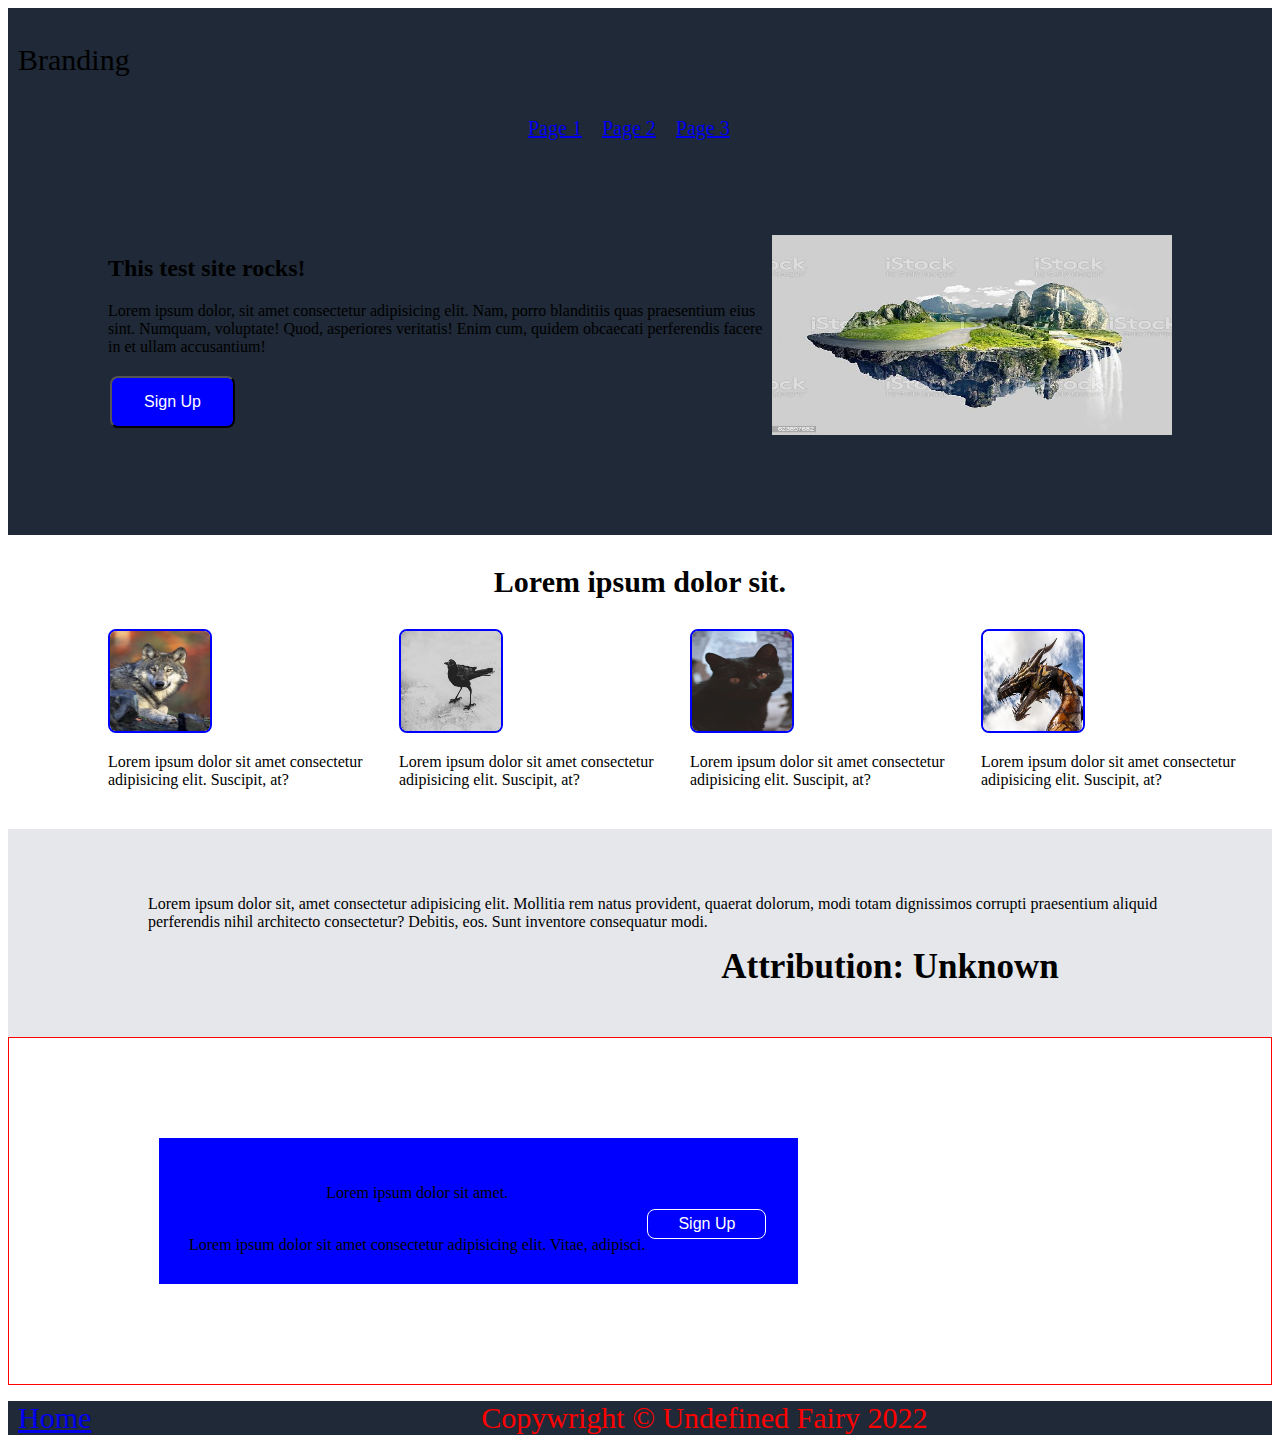
<file: index.html>
<!DOCTYPE html>
<html lang="en">
<head>
    <meta charset="UTF-8">
    <meta http-equiv="X-UA-Compatible" content="IE=edge">
    <meta name="viewport" content="width=device-width, initial-scale=1.0">
    <title>Shadow Web</title>
    <link rel="stylesheet" href="/css/style.css">
</head>
<header>
    <div class="header">
    <div class="brand">
        <p>Branding</p>
    </div>
        <div class="navigation">
            <div class="one"><a href="./pg01.html">Page 1</a></div>
            <div class="two"><a href="./pg02.html">Page 2</a></div>
            <div class="three"><a href="./pg03.html">Page 3</a></div>
        </div>
</div>
</header>
<body>

    <div class="section01">
        <div class="one">
            <div class="A">
                <h2>This test site rocks!</h2>
                <p>Lorem ipsum dolor, sit amet consectetur adipisicing elit. Nam, porro blanditiis quas praesentium eius sint. Numquam, voluptate! Quod, asperiores veritatis! Enim cum, quidem obcaecati perferendis facere in et ullam accusantium!</p>
                
                <button class="B">Sign Up</button>
            </div>
        
        </div>
        <div class="three"><img src="./img/istockphoto-623897682-612x612.jpg" alt=""></div>
    </div>

    <div class="title"><p>Lorem ipsum dolor sit.</p></div>
    <div class="section02">
            <div class="one"><a href="./pg01.html" target="_blank"><img src="./img/nature-animal-wolf-wilderness.png" alt=""></a><p>Lorem ipsum dolor sit amet consectetur adipisicing elit. Suscipit, at?</p></div>
            <div class="two"><a href="./pg01.html" target="_blank"><img src="./img/pexels-photo-2024898.png" alt=""></a><p>Lorem ipsum dolor sit amet consectetur adipisicing elit. Suscipit, at?</p></div>
            <div class="three"><a href="./pg01.html" target="_blank"><img src="./img/pexels-photo-2257262.png" alt=""></a><p>Lorem ipsum dolor sit amet consectetur adipisicing elit. Suscipit, at?</p></div>
            <div class="four"><a href="./pg01.html" target="_blank"><img src="./img/pexels-photo-9891049.png" alt=""></a><p>Lorem ipsum dolor sit amet consectetur adipisicing elit. Suscipit, at?</p></div>
        
    </div>


    <div class="section03">
        <blockquote class="A">Lorem ipsum dolor sit, amet consectetur adipisicing elit. Mollitia rem natus provident, quaerat dolorum, modi totam dignissimos corrupti praesentium aliquid perferendis nihil architecto consectetur? Debitis, eos. Sunt inventore consequatur modi.</blockquote>
        <div class="B">Attribution: Unknown</div>
    </div>



    <div class="section04">
        <div class="one">
            <div class="two"><p>Lorem ipsum dolor sit amet.</p><br>Lorem ipsum dolor sit amet consectetur adipisicing elit. Vitae, adipisci.</div>
            <div><button class="three">Sign Up</button></div>
        </div>
    </div>


</body>
<footer>
    <p>
        <div class="footer">
            <div class="one"><a href="/">Home</a></div>
            <div class="two">Copywright &copy; Undefined Fairy 2022</div>
        </div>
    </p>
</footer>
</html>
</file>
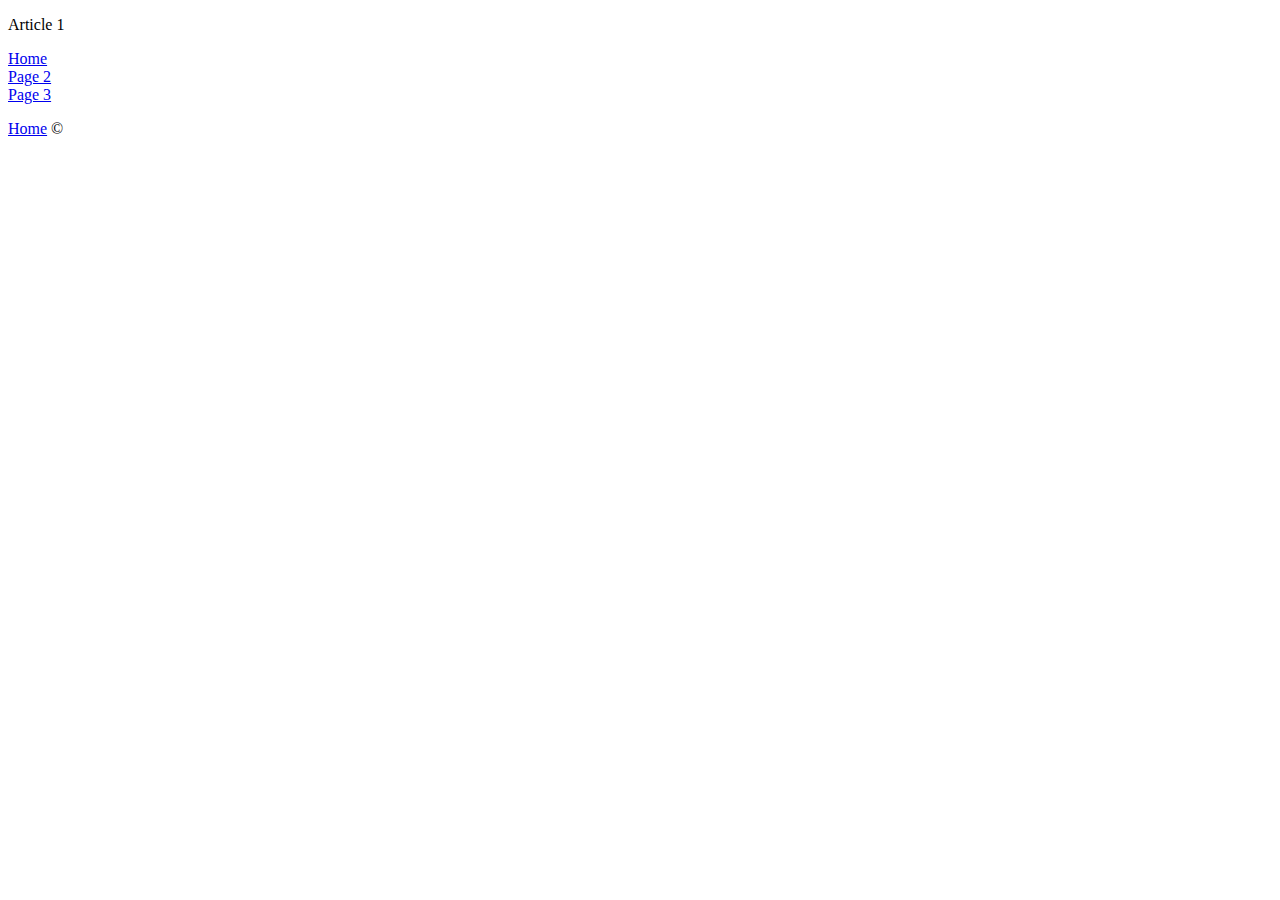
<file: pg01.html>
<!DOCTYPE html>
<html lang="en">
<head>
    <meta charset="UTF-8">
    <meta http-equiv="X-UA-Compatible" content="IE=edge">
    <meta name="viewport" content="width=device-width, initial-scale=1.0">
    <title>Shadow Web</title>
    <link rel="stylesheet" href="/css/style.css">
</head>
<header><div>
    <p>Article 1</p>
    <div>
        <div><a href="/">Home</a></div>
        <div><a href="./pg02.html">Page 2</a></div>
        <div><a href="./pg03.html">Page 3</a></div>
    </div>
</div></header>
<body>
    
</body>
<footer>
    <p><a href="/">Home</a> &copy;</p>
</footer>
</html>
</file>
<file: css/style.css>
img {
    height: 100px;
    width: 100px;
}

/* * {
    border: 1px solid red;
} */


.header  {
    background-color: #1F2937;
    color: black:
    display: flex;
    padding: 5px;
    padding-left: 10px;
    flex-direction: row;
    flex: 1 1 0%;
    font-size: 30px;
}

.header .navigation {
    display: flex;
    font-size: 20px;
    color: black;
    margin: 10px;
    flex: 1 1 0%;
    flex-shrink: 1;
    margin-left: 500px;
    padding-bottom: 70px;
}

.header .navigation .one {
    display: flex;
    border: 10px #1F2937;
    margin: 10px;
}

.header .navigation .two {
    display: flex;
    border: 10px #1F2937;
    margin: 10px;
}

.header .navigation .three {
    display: flex;
    border: 10px #1F2937;
    margin: 10px;
}




.section01 {
    background-color: #1F2937;
    color: black;
    margin: 0%;
    padding-top: 0%;
    padding-bottom: 100px;
    padding-left: 100px;
    padding-right: 100px;
    display: flex;
}

.section01 .three {
    height: 200px;
    width: 400px;
}

.section01 .three img {
    height: 200px;
    width: 400px;
}

.title {
    text-align: center;
    font-size: 30px;
    font-weight: bold;
}

.section02 {
    display: flex;
    background-color: white;
    color: black;
    flex: 1 1 0;
    flex-wrap: flex;
    padding-left: 100px;
}

.section02 img {
    border-radius: 8px;
    border: 2px solid blue;
}

.section02 div {
    background: white;
    height: 200px;
}

.section03 {
    background-color: #e5e7eb;
    color: black;
    padding-left: 100px;
    padding-left: 100px;
    padding-top: 50px;
    padding-bottom: 50px;
}

.section03 .B {
    text-align: center;
}

.section03 .B {
    padding-left: 400px;
    font-weight: bolder;
    font-size: 35px;
}


.section04 {
    background-color: whtite;
    color: black;
    display: flex;
    border: 1px solid red;
    padding-top: 100px;
    padding-bottom: 100px;
    padding-right: 100px;
    padding-left: 150px;
}

.section04 .one {
display: flex;
background-color: blue;
padding: 30px;
align-items: center;
}

.section04 .two {
   text-align: center;

}

.section04 .three {
margin-top: 30px;
}


.footer {
    background-color: #1F2937;
    color: red;
    font-size: 30px;
    display: flex;
}

.footer .one {
    padding-left: 10px;
}

.footer .two {
    padding-left: 390px;

}


button {
    background-color: blue;
    color: white;
    padding: 15px 32px;
    text-align: center;
    text-decoration: none;
    display: inline-block;
    font-size: 16px;
    margin: 4px 2px;
    cursor: pointer;
    shape-outside: radial-gradient(1px);
    border-radius: 8px;
  }

.section04 button {
    background-color: blue;
    border: 1px solid white;
    color: white;
    padding: 5px 30px;
    text-align: center;
    text-decoration: none;
    display: inline-block;
    font-size: 16px;
    margin: 4px 2px;
    cursor: pointer;
    shape-outside: radial-gradient(1px);
    border-radius: 8px;
  }
</file>
